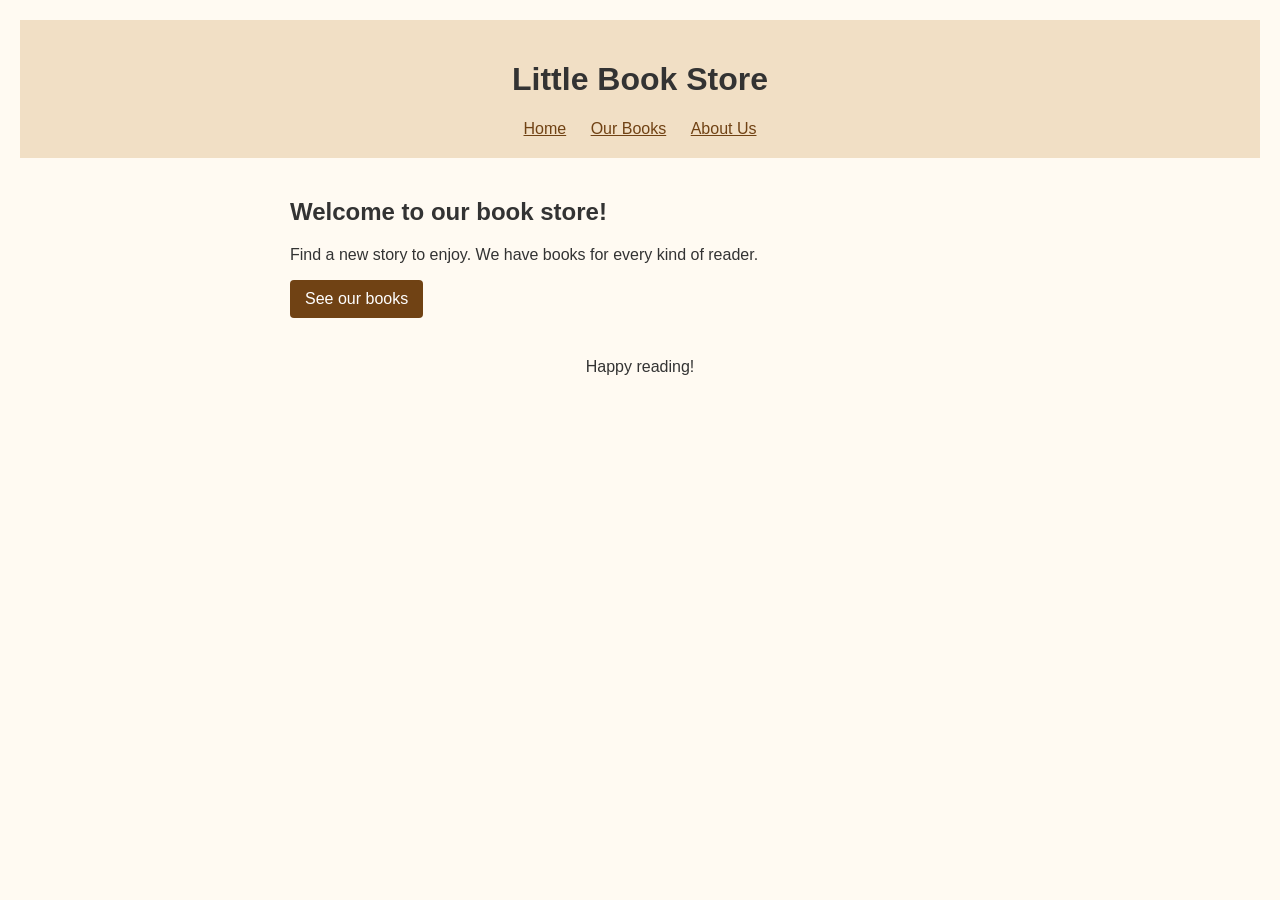
<file: index.html>
<!DOCTYPE html>
<html lang="en">
<head>
    <meta charset="UTF-8">
    <meta name="viewport" content="width=device-width, initial-scale=1.0">
    <title>Little Book Store</title>
    <link rel="stylesheet" href="style.css">
</head>
<body>
    <header>
        <h1>Little Book Store</h1>
        <nav>
            <a href="index.html">Home</a>
            <a href="books.html">Our Books</a>
            <a href="about.html">About Us</a>
        </nav>
    </header>

    <main>
        <h2>Welcome to our book store!</h2>
        <p>Find a new story to enjoy. We have books for every kind of reader.</p>
        <p><a class="button" href="books.html">See our books</a></p>
    </main>

    <footer>
        <p>Happy reading!</p>
    </footer>
</body>
</html>
</file>
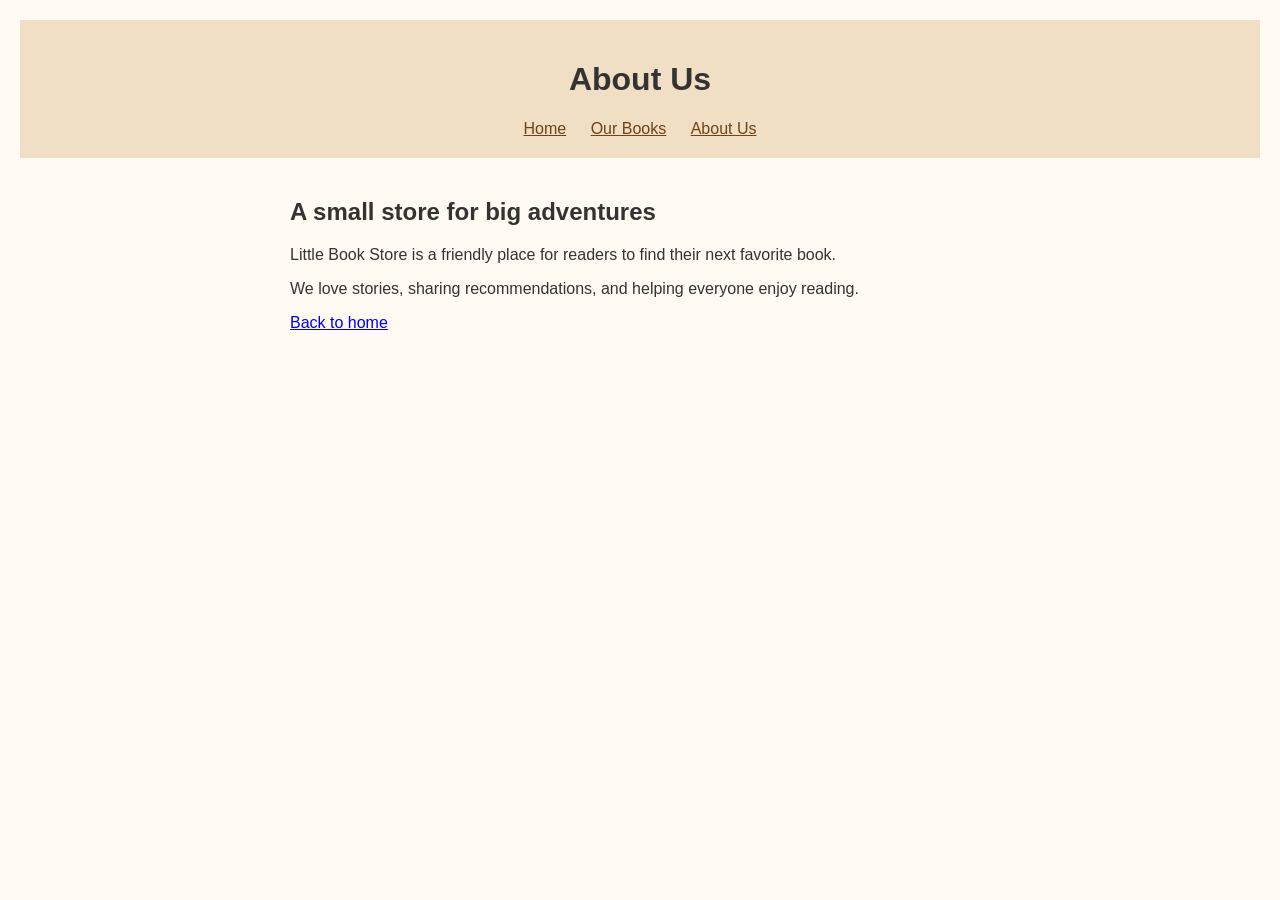
<file: about.html>
<!DOCTYPE html>
<html lang="en">
<head>
    <meta charset="UTF-8">
    <meta name="viewport" content="width=device-width, initial-scale=1.0">
    <title>About Us - Little Book Store</title>
    <link rel="stylesheet" href="style.css">
</head>
<body>
    <header>
        <h1>About Us</h1>
        <nav>
            <a href="index.html">Home</a>
            <a href="books.html">Our Books</a>
            <a href="about.html">About Us</a>
        </nav>
    </header>

    <main>
        <h2>A small store for big adventures</h2>
        <p>Little Book Store is a friendly place for readers to find their next favorite book.</p>
        <p>We love stories, sharing recommendations, and helping everyone enjoy reading.</p>
        <p><a href="index.html">Back to home</a></p>
    </main>
</body>
</html>
</file>
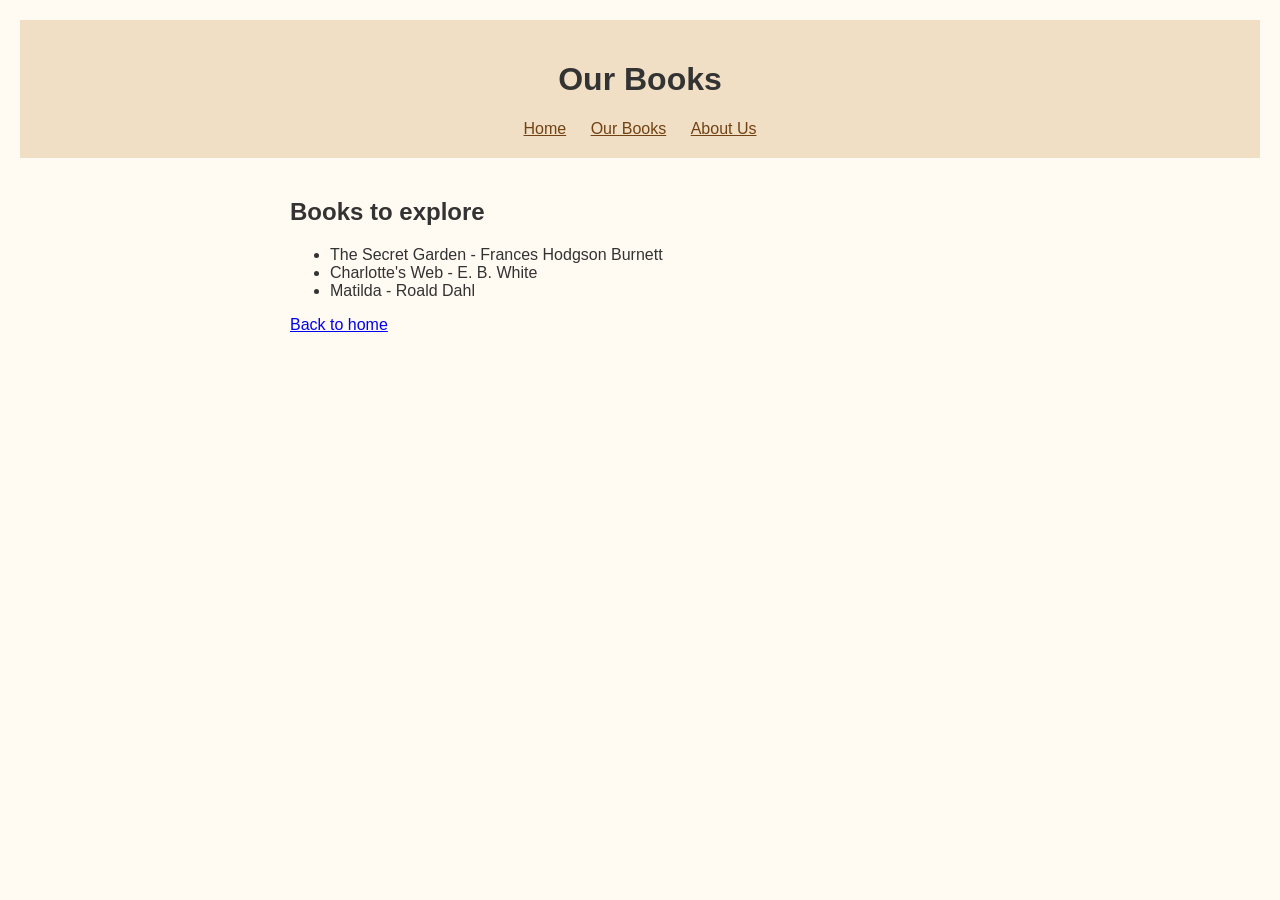
<file: books.html>
<!DOCTYPE html>
<html lang="en">
<head>
    <meta charset="UTF-8">
    <meta name="viewport" content="width=device-width, initial-scale=1.0">
    <title>Our Books - Little Book Store</title>
    <link rel="stylesheet" href="style.css">
</head>
<body>
    <header>
        <h1>Our Books</h1>
        <nav>
            <a href="index.html">Home</a>
            <a href="books.html">Our Books</a>
            <a href="about.html">About Us</a>
        </nav>
    </header>

    <main>
        <h2>Books to explore</h2>
        <ul>
            <li>The Secret Garden - Frances Hodgson Burnett</li>
            <li>Charlotte's Web - E. B. White</li>
            <li>Matilda - Roald Dahl</li>
        </ul>
        <p><a href="index.html">Back to home</a></p>
    </main>
</body>
</html>
</file>
<file: style.css>
body {
    font-family: Arial, sans-serif;
    margin: 0;
    padding: 20px;
    background-color: #fffaf2;
    color: #333;
}

header {
    padding: 20px;
    background-color: #f1dfc5;
    text-align: center;
}

nav {
    margin-top: 15px;
}

nav a {
    margin: 0 10px;
    color: #704214;
}

main {
    max-width: 700px;
    margin: 40px auto;
}

.button {
    display: inline-block;
    padding: 10px 15px;
    background-color: #704214;
    color: white;
    text-decoration: none;
    border-radius: 4px;
}

footer {
    text-align: center;
}
</file>
